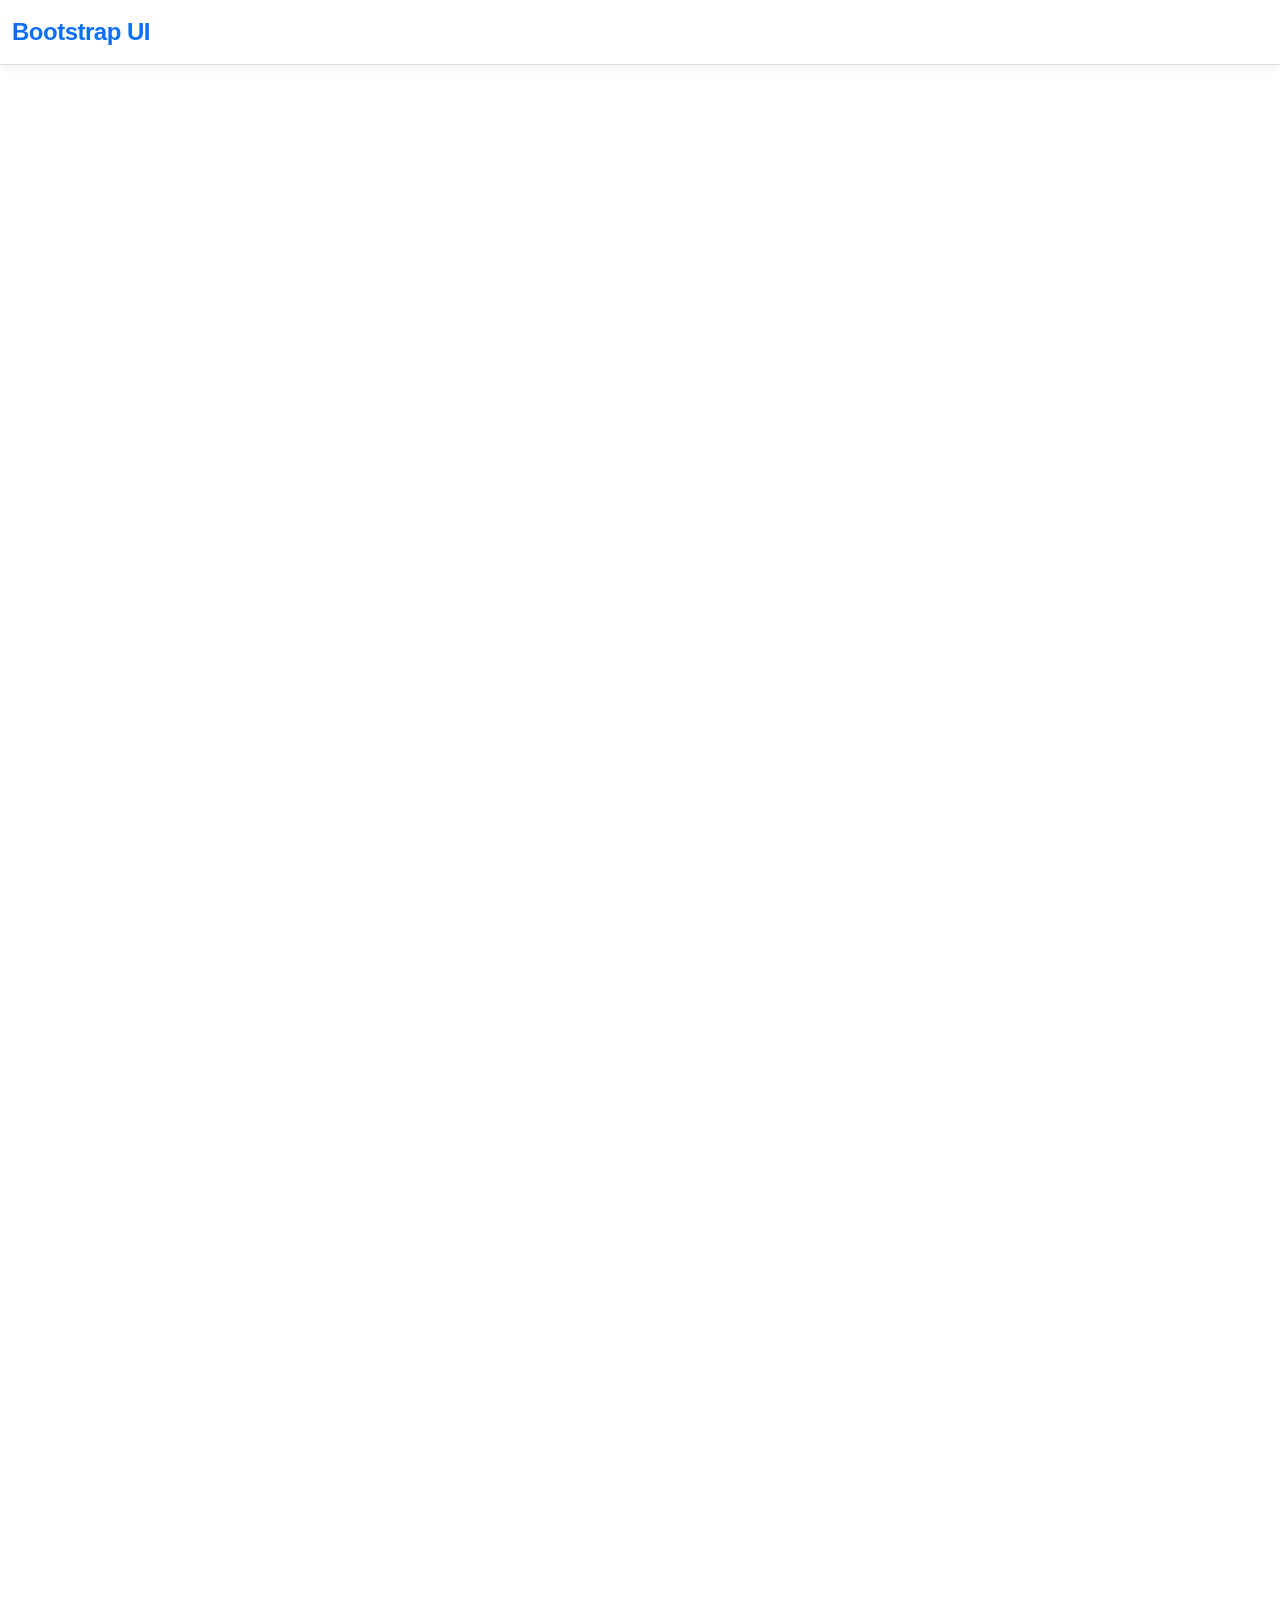
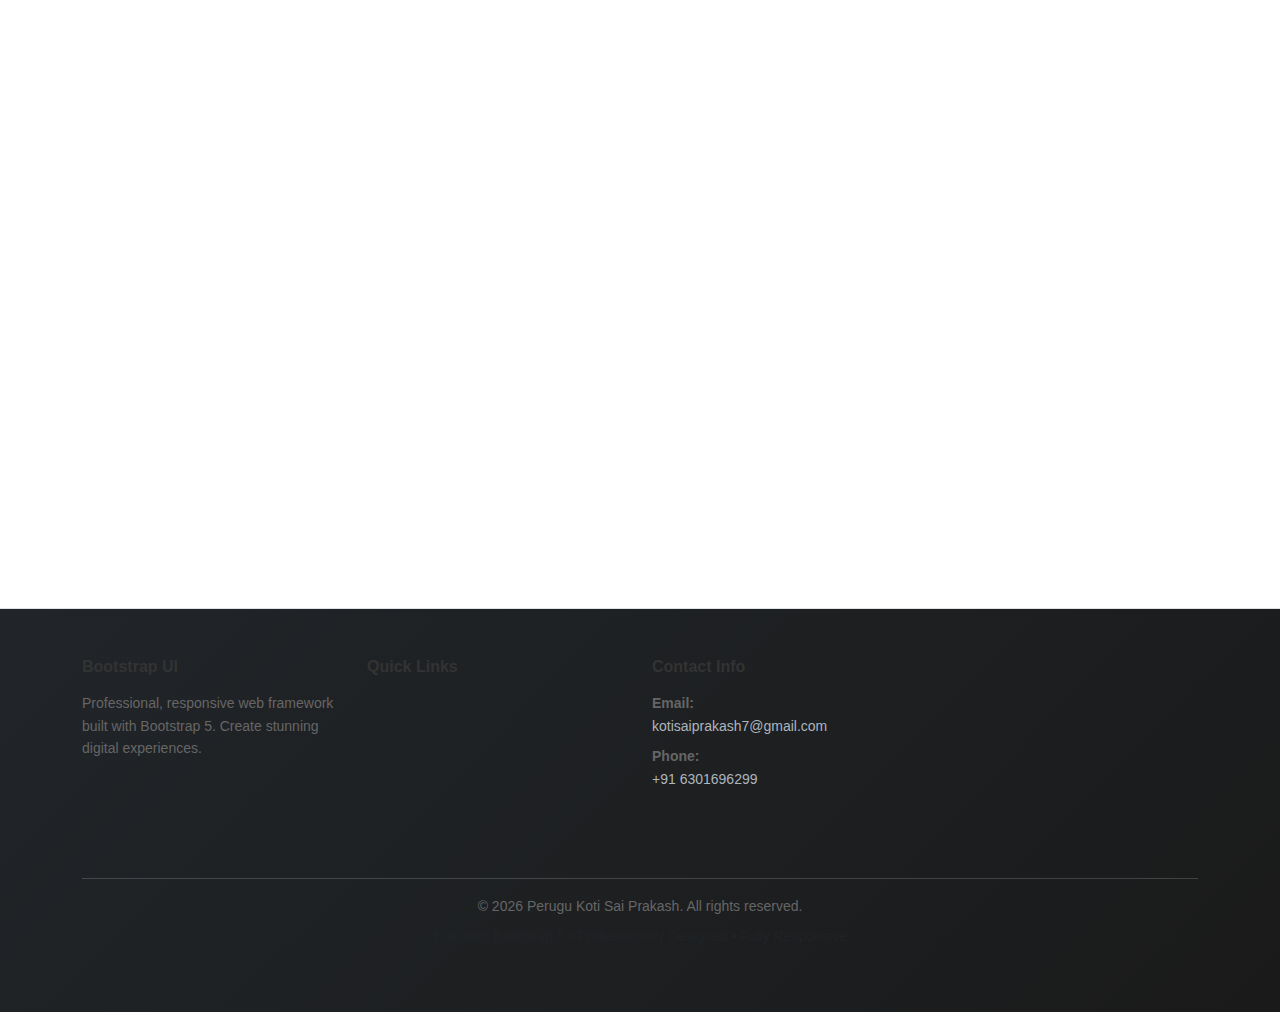
<file: index.html>
<!DOCTYPE html>
<html lang="en">
<head>
  <meta charset="UTF-8" />
  <meta name="viewport" content="width=device-width, initial-scale=1" />
  <title>Bootstrap UI Task</title>

  <!-- Bootstrap 5 CDN -->
  <link href="https://cdn.jsdelivr.net/npm/bootstrap@5.3.3/dist/css/bootstrap.min.css" rel="stylesheet">
  <link rel="stylesheet" href="assets/style.css">
</head>
<body>

<!-- Navbar -->
<div class="scroll-progress"></div>
<nav class="navbar navbar-expand-lg navbar-light bg-white fixed-top">
  <div class="container-fluid">
    <a class="navbar-brand" href="#">Bootstrap UI</a>
    <button class="navbar-toggler" data-bs-toggle="collapse" data-bs-target="#nav">
      <span class="navbar-toggler-icon"></span>
    </button>
    <div id="nav" class="collapse navbar-collapse">
      <ul class="navbar-nav ms-auto">
        <li class="nav-item"><a class="nav-link active" href="index.html">Home</a></li>
        <li class="nav-item"><a class="nav-link" href="about.html">About</a></li>
        <li class="nav-item"><a class="nav-link" href="contact.html">Contact</a></li>
      </ul>
    </div>
  </div>
</nav>

<!-- Hero Carousel -->
<section class="section-padding">
  <div class="container">
    <div id="heroCarousel" class="carousel slide" data-bs-ride="carousel">
      <div class="carousel-indicators">
        <button type="button" data-bs-target="#heroCarousel" data-bs-slide-to="0" class="active" aria-current="true" aria-label="Slide 1"></button>
        <button type="button" data-bs-target="#heroCarousel" data-bs-slide-to="1" aria-label="Slide 2"></button>
        <button type="button" data-bs-target="#heroCarousel" data-bs-slide-to="2" aria-label="Slide 3"></button>
      </div>
      <div class="carousel-inner">
        <div class="carousel-item active" style="background: linear-gradient(135deg, #667eea 0%, #764ba2 100%);">
          <div style="height: 100%; display: flex; align-items: center; justify-content: center;">
            <div class="carousel-caption text-center" style="position: relative; bottom: auto;">
              <h5 class="display-3 fw-bold mb-3">Enterprise-Grade UI Framework</h5>
              <p class="lead mb-4">Build professional, scalable web applications with industry-standard Bootstrap 5</p>
              <a href="#features" class="btn btn-light btn-lg">Learn More</a>
            </div>
          </div>
        </div>
        <div class="carousel-item" style="background: linear-gradient(135deg, #f093fb 0%, #f5576c 100%);">
          <div style="height: 100%; display: flex; align-items: center; justify-content: center;">
            <div class="carousel-caption text-center" style="position: relative; bottom: auto;">
              <h5 class="display-3 fw-bold mb-3">Production-Ready Components</h5>
              <p class="lead mb-4">Comprehensive library of tested, accessible UI components for rapid development</p>
              <a href="about.html" class="btn btn-light btn-lg">Explore Components</a>
            </div>
          </div>
        </div>
        <div class="carousel-item" style="background: linear-gradient(135deg, #4facfe 0%, #00f2fe 100%);">
          <div style="height: 100%; display: flex; align-items: center; justify-content: center;">
            <div class="carousel-caption text-center" style="position: relative; bottom: auto;">
              <h5 class="display-3 fw-bold mb-3">Developer-Centric Design</h5>
              <p class="lead mb-4">Clean, intuitive API with extensive documentation and community support</p>
              <a href="contact.html" class="btn btn-light btn-lg">Get Started</a>
            </div>
          </div>
        </div>
      </div>
      <button class="carousel-control-prev" type="button" data-bs-target="#heroCarousel" data-bs-slide="prev">
        <span class="carousel-control-prev-icon" aria-hidden="true"></span>
        <span class="visually-hidden">Previous</span>
      </button>
      <button class="carousel-control-next" type="button" data-bs-target="#heroCarousel" data-bs-slide="next">
        <span class="carousel-control-next-icon" aria-hidden="true"></span>
        <span class="visually-hidden">Next</span>
      </button>
    </div>
  </div>
</section>

<!-- Features -->
<section id="features" class="section-padding">
  <div class="container">
    <div class="row text-center mb-5">
      <div class="col-12">
        <h2 class="fw-bold mb-3">Why Choose Bootstrap 5?</h2>
        <p class="text-muted fs-5">Everything you need for modern web development</p>
      </div>
    </div>
    <div class="row g-4">
      <div class="col-lg-4 col-md-6">
        <div class="card h-100 shadow-sm border-0">
          <div class="card-body text-center">
            <div style="font-size: 3rem; margin-bottom: 1.5rem; line-height: 1;">📱</div>
            <h5 class="card-title">Responsive Design</h5>
            <p class="card-text">Works perfectly on mobile, tablet and desktop. Mobile-first approach ensures optimal experience across all devices.</p>
          </div>
        </div>
      </div>
      <div class="col-lg-4 col-md-6">
        <div class="card h-100 shadow-sm border-0">
          <div class="card-body text-center">
            <div style="font-size: 3rem; margin-bottom: 1.5rem; line-height: 1;">🎨</div>
            <h5 class="card-title">Reusable Components</h5>
            <p class="card-text">Comprehensive library of UI components. Pre-built elements save development time and ensure consistency.</p>
          </div>
        </div>
      </div>
      <div class="col-lg-4 col-md-6">
        <div class="card h-100 shadow-sm border-0">
          <div class="card-body text-center">
            <div style="font-size: 3rem; margin-bottom: 1.5rem; line-height: 1;">✨</div>
            <h5 class="card-title">Clean UI</h5>
            <p class="card-text">Modern design system with professional spacing and typography. Create beautiful interfaces with minimal effort.</p>
          </div>
        </div>
      </div>
    </div>
  </div>
</section>

<!-- Benefits -->
<section class="section-padding">
  <div class="container">
    <div class="row mb-5 text-center">
      <div class="col-12">
        <h2 class="fw-bold mb-3">Why Developers Love Bootstrap</h2>
        <p class="text-muted fs-5">Proven by millions of developers worldwide</p>
      </div>
    </div>
    <div class="row g-5">
      <div class="col-lg-6">
        <h3 class="fw-bold mb-4">Faster Development</h3>
        <ul class="list-unstyled">
          <li class="mb-4">
            <div class="d-flex gap-3">
              <div style="color: var(--primary-color); font-size: 1.5rem;">⚡</div>
              <div>
                <h6 class="fw-bold mb-1">Quick Setup</h6>
                <p class="mb-0 text-muted">Get started in minutes with CDN or npm installation</p>
              </div>
            </div>
          </li>
          <li class="mb-4">
            <div class="d-flex gap-3">
              <div style="color: var(--secondary-color); font-size: 1.5rem;">🎯</div>
              <div>
                <h6 class="fw-bold mb-1">Customizable</h6>
                <p class="mb-0 text-muted">Sass variables allow easy theming and customization</p>
              </div>
            </div>
          </li>
          <li class="mb-4">
            <div class="d-flex gap-3">
              <div style="color: var(--info-color); font-size: 1.5rem;">📦</div>
              <div>
                <h6 class="fw-bold mb-1">Complete</h6>
                <p class="mb-0 text-muted">Everything you need comes in one package</p>
              </div>
            </div>
          </li>
          <li class="mb-4">
            <div class="d-flex gap-3">
              <div style="color: var(--success-color); font-size: 1.5rem;">✓</div>
              <div>
                <h6 class="fw-bold mb-1">Production Ready</h6>
                <p class="mb-0 text-muted">Tested and proven by thousands of developers</p>
              </div>
            </div>
          </li>
        </ul>
      </div>
      <div class="col-lg-6">
        <h3 class="fw-bold mb-4">Industry Standard</h3>
        <ul class="list-unstyled">
          <li class="mb-4">
            <div class="d-flex gap-3">
              <div style="color: var(--primary-color); font-size: 1.5rem;">🌍</div>
              <div>
                <h6 class="fw-bold mb-1">Wide Adoption</h6>
                <p class="mb-0 text-muted">Used by millions of developers worldwide</p>
              </div>
            </div>
          </li>
          <li class="mb-4">
            <div class="d-flex gap-3">
              <div style="color: var(--secondary-color); font-size: 1.5rem;">📚</div>
              <div>
                <h6 class="fw-bold mb-1">Great Documentation</h6>
                <p class="mb-0 text-muted">Comprehensive guides and examples available</p>
              </div>
            </div>
          </li>
          <li class="mb-4">
            <div class="d-flex gap-3">
              <div style="color: var(--info-color); font-size: 1.5rem;">👥</div>
              <div>
                <h6 class="fw-bold mb-1">Active Community</h6>
                <p class="mb-0 text-muted">Get help and support from a vibrant community</p>
              </div>
            </div>
          </li>
          <li class="mb-4">
            <div class="d-flex gap-3">
              <div style="color: var(--success-color); font-size: 1.5rem;">🔄</div>
              <div>
                <h6 class="fw-bold mb-1">Regular Updates</h6>
                <p class="mb-0 text-muted">Continuously improved with new features</p>
              </div>
            </div>
          </li>
        </ul>
      </div>
    </div>
  </div>
</section>

<!-- Footer -->
<footer class="footer py-5">
  <div class="container">
    <div class="row mb-5">
      <div class="col-lg-3 col-md-6 mb-4">
        <h6 class="fw-bold mb-3">Bootstrap UI</h6>
        <p class="small">Professional, responsive web framework built with Bootstrap 5. Create stunning digital experiences.</p>
      </div>
      <div class="col-lg-3 col-md-6 mb-4">
        <h6 class="fw-bold mb-3">Quick Links</h6>
        <ul class="list-unstyled small">
          <li class="mb-2"><a href="index.html" class="text-decoration-none">Home</a></li>
          <li class="mb-2"><a href="about.html" class="text-decoration-none">About Us</a></li>
          <li class="mb-2"><a href="contact.html" class="text-decoration-none">Contact</a></li>
        </ul>
      </div>
      <div class="col-lg-3 col-md-6 mb-4">
        <h6 class="fw-bold mb-3">Contact Info</h6>
        <p class="small mb-2">
          <strong>Email:</strong><br>
          <a href="mailto:kotisaiprakash7@gmail.com" class="text-decoration-none">kotisaiprakash7@gmail.com</a>
        </p>
        <p class="small">
          <strong>Phone:</strong><br>
          <a href="tel:+916301696299" class="text-decoration-none">+91 6301696299</a>
        </p>
      </div>
    </div>
    <hr class="bg-secondary">
    <div class="row">
      <div class="col-12 text-center">
        <p class="small mb-2">© 2026 Perugu Koti Sai Prakash. All rights reserved.</p>
        <p class="small text-muted">Built with Bootstrap 5 • Professionally Designed • Fully Responsive</p>
      </div>
    </div>
  </div>
</footer>

<script src="https://cdn.jsdelivr.net/npm/bootstrap@5.3.3/dist/js/bootstrap.bundle.min.js"></script>

<!-- Scroll Animation Script -->
<script>
  // Scroll Progress Bar
  window.addEventListener('scroll', () => {
    const scrollTop = window.scrollY;
    const docHeight = document.documentElement.scrollHeight - window.innerHeight;
    const scrollPercent = docHeight > 0 ? (scrollTop / docHeight) * 100 : 0;
    const progressBar = document.querySelector('.scroll-progress');
    if (progressBar) {
      progressBar.style.width = scrollPercent + '%';
    }
  });

  // Intersection Observer for scroll animations
  const observerOptions = {
    threshold: 0.1,
    rootMargin: '0px 0px -100px 0px'
  };

  const observer = new IntersectionObserver((entries) => {
    entries.forEach(entry => {
      if (entry.isIntersecting) {
        entry.target.classList.add('visible');
        observer.unobserve(entry.target);
      }
    });
  }, observerOptions);

  // Observe all animatable elements
  document.querySelectorAll('.scroll-animate, .card, section, h2, h3, h4, p, ul').forEach(el => {
    if (!el.classList.contains('visible')) {
      observer.observe(el);
    }
  });
</script>
</body>
</html>
</file>
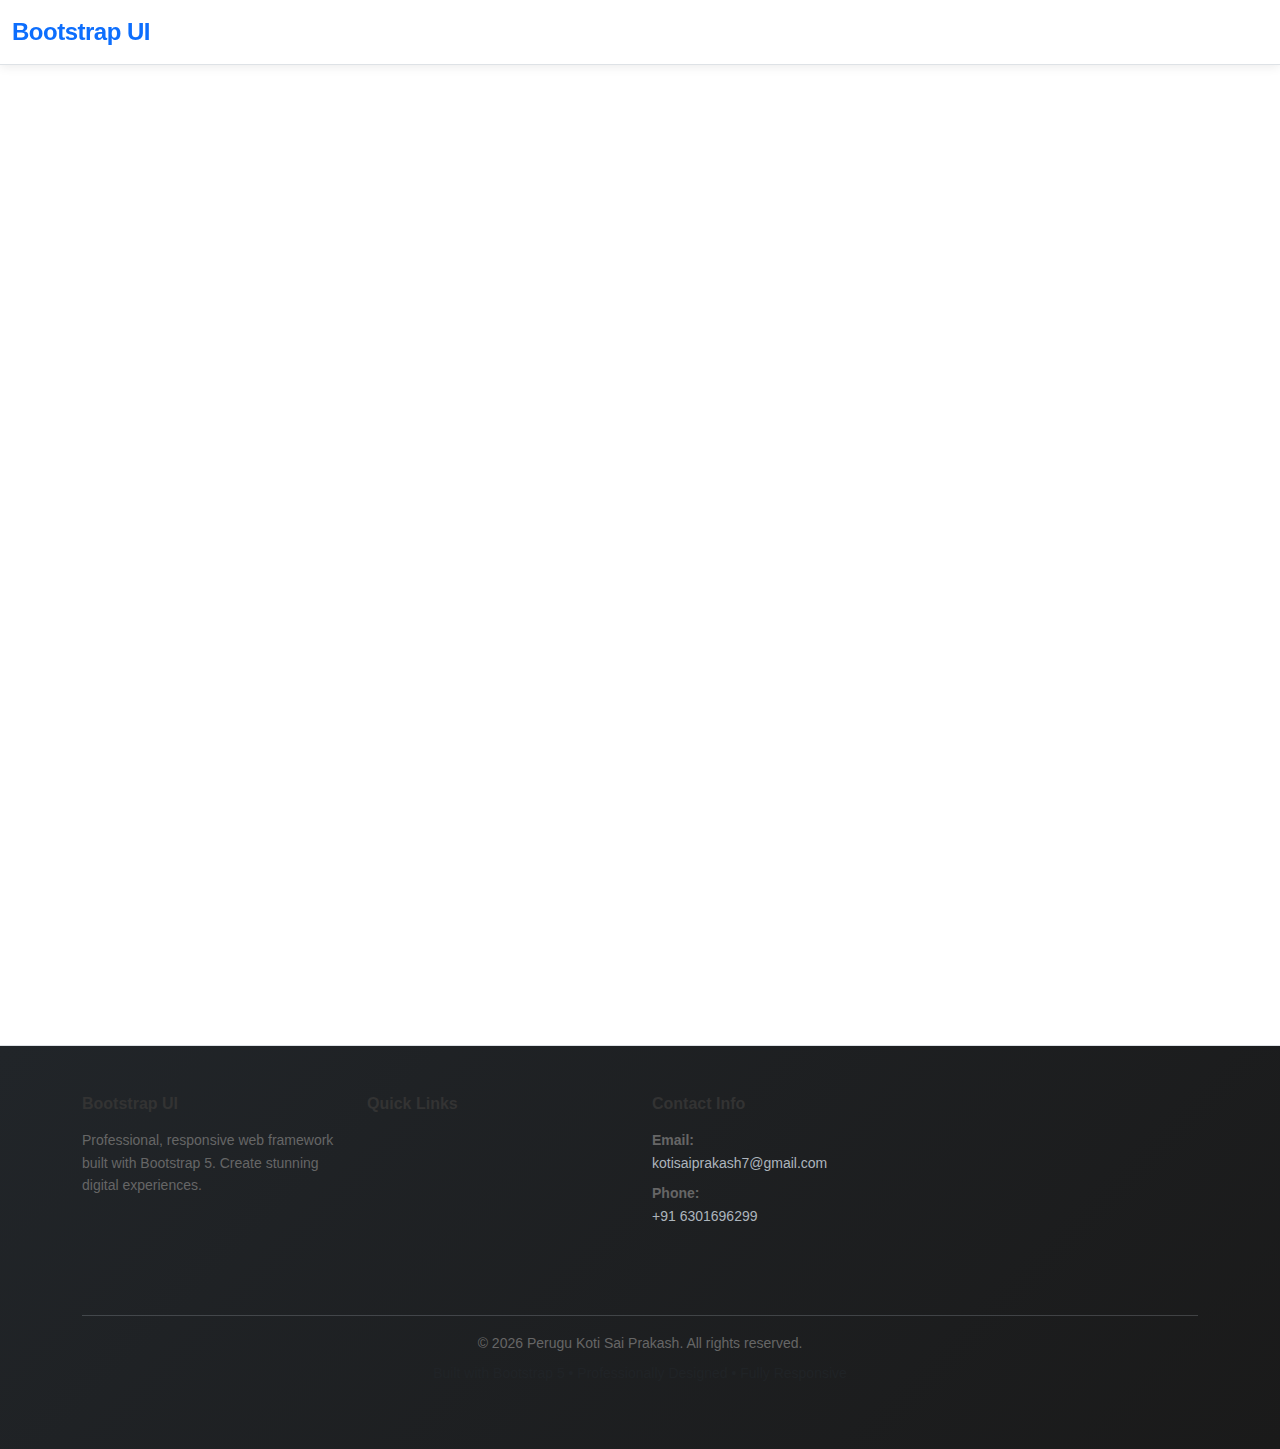
<file: about.html>
<!DOCTYPE html>
<html lang="en">
<head>
  <meta charset="UTF-8">
  <meta name="viewport" content="width=device-width, initial-scale=1">
  <title>About</title>
  <link href="https://cdn.jsdelivr.net/npm/bootstrap@5.3.3/dist/css/bootstrap.min.css" rel="stylesheet">
  <link rel="stylesheet" href="assets/style.css">
</head>
<body>

<div class="scroll-progress"></div>
<nav class="navbar navbar-expand-lg navbar-light bg-white fixed-top">
  <div class="container-fluid">
    <a class="navbar-brand" href="index.html">Bootstrap UI</a>
    <button class="navbar-toggler" data-bs-toggle="collapse" data-bs-target="#nav">
      <span class="navbar-toggler-icon"></span>
    </button>
    <div id="nav" class="collapse navbar-collapse">
      <ul class="navbar-nav ms-auto">
        <li class="nav-item"><a class="nav-link" href="index.html">Home</a></li>
        <li class="nav-item"><a class="nav-link active" href="about.html">About</a></li>
        <li class="nav-item"><a class="nav-link" href="contact.html">Contact</a></li>
      </ul>
    </div>
  </div>
</nav>

<section class="section-padding">
  <div class="container">
    <div class="row mb-5">
      <h2 class="fw-bold text-center">About This Project</h2>
      <p class="text-center text-muted">Learn how Bootstrap 5 revolutionizes web development</p>
    </div>
    <div class="row">
      <div class="col-md-6 mb-4">
        <h4 class="fw-bold mb-3">Project Overview</h4>
        <p>
          This project demonstrates how Bootstrap 5 components can be creatively combined to form professional UI layouts. We showcase modern web design principles and best practices in responsive development.
        </p>
        <p>
          Whether you're building a startup website, e-commerce platform, or personal portfolio, Bootstrap 5 provides the foundation you need to succeed.
        </p>
      </div>
      <div class="col-md-6">
        <h4 class="fw-bold mb-3">What We Use</h4>
        <ul class="list-group">
          <li class="list-group-item">Bootstrap 5 CDN - Latest version with all features</li>
          <li class="list-group-item">Responsive Layouts - Mobile-first design approach</li>
          <li class="list-group-item">Clean Component Composition - Reusable and scalable</li>
          <li class="list-group-item">Modern Typography - Professional fonts and spacing</li>
          <li class="list-group-item">Color System - Carefully chosen color palette</li>
        </ul>
      </div>
    </div>
    
    <div class="row mt-5">
      <h3 class="fw-bold text-center mb-4">Our Services</h3>
    </div>
    <div class="row g-4">
      <div class="col-md-3">
        <div class="card text-center h-100">
          <div class="card-body">
            <h5>Web Design</h5>
            <p class="small">Beautiful and functional interfaces that users love</p>
          </div>
        </div>
      </div>
      <div class="col-md-3">
        <div class="card text-center h-100">
          <div class="card-body">
            <h5>Mobile First</h5>
            <p class="small">Optimized for all screen sizes and devices</p>
          </div>
        </div>
      </div>
      <div class="col-md-3">
        <div class="card text-center h-100">
          <div class="card-body">
            <h5>Performance</h5>
            <p class="small">Fast loading times and smooth interactions</p>
          </div>
        </div>
      </div>
      <div class="col-md-3">
        <div class="card text-center h-100">
          <div class="card-body">
            <h5>Reliable</h5>
            <p class="small">Tested code and industry best practices</p>
          </div>
        </div>
      </div>
    </div>
  </div>
</section>

<footer class="footer py-5">
  <div class="container">
    <div class="row mb-5">
      <div class="col-lg-3 col-md-6 mb-4">
        <h6 class="fw-bold mb-3">Bootstrap UI</h6>
        <p class="small">Professional, responsive web framework built with Bootstrap 5. Create stunning digital experiences.</p>
      </div>
      <div class="col-lg-3 col-md-6 mb-4">
        <h6 class="fw-bold mb-3">Quick Links</h6>
        <ul class="list-unstyled small">
          <li class="mb-2"><a href="index.html" class="text-decoration-none">Home</a></li>
          <li class="mb-2"><a href="about.html" class="text-decoration-none">About Us</a></li>
          <li class="mb-2"><a href="contact.html" class="text-decoration-none">Contact</a></li>
        </ul>
      </div>
      <div class="col-lg-3 col-md-6 mb-4">
        <h6 class="fw-bold mb-3">Contact Info</h6>
        <p class="small mb-2">
          <strong>Email:</strong><br>
          <a href="mailto:kotisaiprakash7@gmail.com" class="text-decoration-none">kotisaiprakash7@gmail.com</a>
        </p>
        <p class="small">
          <strong>Phone:</strong><br>
          <a href="tel:+916301696299" class="text-decoration-none">+91 6301696299</a>
        </p>
      </div>
    </div>
    <hr class="bg-secondary">
    <div class="row">
      <div class="col-12 text-center">
        <p class="small mb-2">© 2026 Perugu Koti Sai Prakash. All rights reserved.</p>
        <p class="small text-muted">Built with Bootstrap 5 • Professionally Designed • Fully Responsive</p>
      </div>
    </div>
  </div>
</footer>

<script src="https://cdn.jsdelivr.net/npm/bootstrap@5.3.3/dist/js/bootstrap.bundle.min.js"></script>

<!-- Scroll Animation Script -->
<script>
  // Scroll Progress Bar
  window.addEventListener('scroll', () => {
    const scrollTop = window.scrollY;
    const docHeight = document.documentElement.scrollHeight - window.innerHeight;
    const scrollPercent = docHeight > 0 ? (scrollTop / docHeight) * 100 : 0;
    const progressBar = document.querySelector('.scroll-progress');
    if (progressBar) {
      progressBar.style.width = scrollPercent + '%';
    }
  });

  // Intersection Observer for scroll animations
  const observerOptions = {
    threshold: 0.1,
    rootMargin: '0px 0px -100px 0px'
  };

  const observer = new IntersectionObserver((entries) => {
    entries.forEach(entry => {
      if (entry.isIntersecting) {
        entry.target.classList.add('visible');
        observer.unobserve(entry.target);
      }
    });
  }, observerOptions);

  // Observe all animatable elements
  document.querySelectorAll('.scroll-animate, .card, section, h2, h3, h4, p, ul').forEach(el => {
    if (!el.classList.contains('visible')) {
      observer.observe(el);
    }
  });
</script>
</body>
</html>
</file>
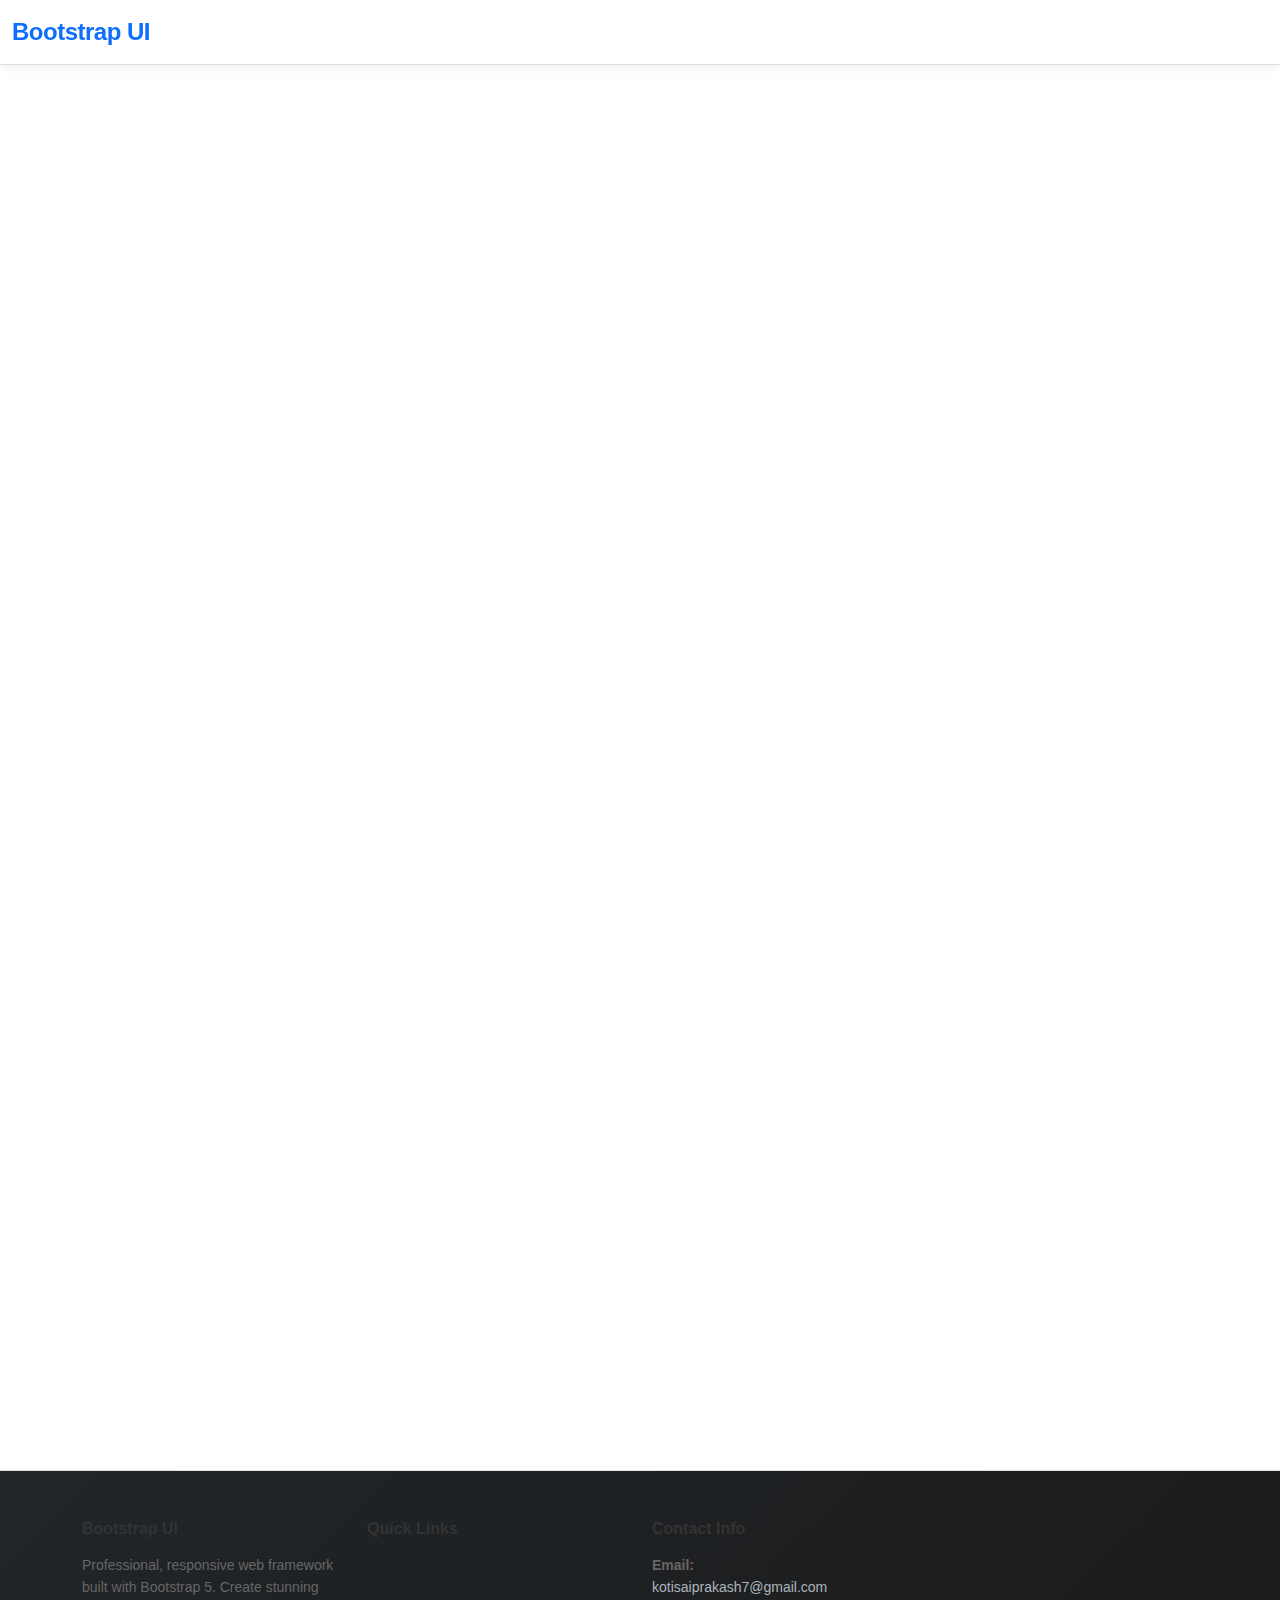
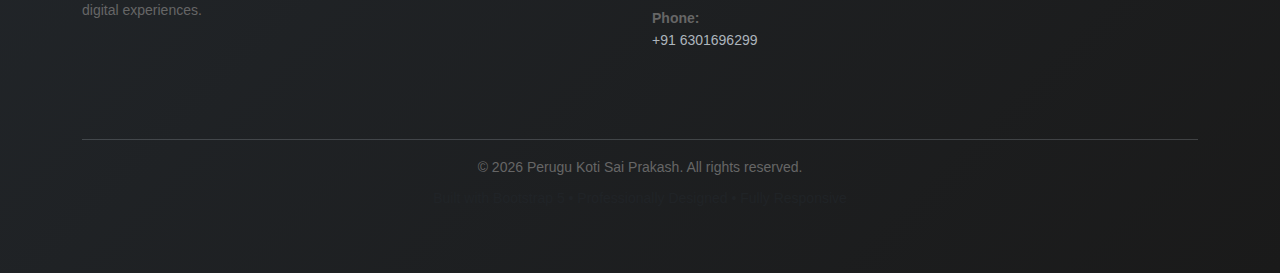
<file: contact.html>
<!DOCTYPE html>
<html lang="en">
<head>
  <meta charset="UTF-8">
  <meta name="viewport" content="width=device-width, initial-scale=1">
  <title>Contact</title>
  <link href="https://cdn.jsdelivr.net/npm/bootstrap@5.3.3/dist/css/bootstrap.min.css" rel="stylesheet">
  <link rel="stylesheet" href="assets/style.css">
</head>
<body>

<div class="scroll-progress"></div>
<nav class="navbar navbar-expand-lg navbar-light bg-white fixed-top">
  <div class="container-fluid">
    <a class="navbar-brand" href="index.html">Bootstrap UI</a>
    <button class="navbar-toggler" data-bs-toggle="collapse" data-bs-target="#nav">
      <span class="navbar-toggler-icon"></span>
    </button>
    <div id="nav" class="collapse navbar-collapse">
      <ul class="navbar-nav ms-auto">
        <li class="nav-item"><a class="nav-link" href="index.html">Home</a></li>
        <li class="nav-item"><a class="nav-link" href="about.html">About</a></li>
        <li class="nav-item"><a class="nav-link active" href="contact.html">Contact</a></li>
      </ul>
    </div>
  </div>
</nav>

<section class="section-padding">
  <div class="container">
    <div class="row justify-content-center mb-5">
      <div class="col-lg-8 text-center">
        <h2 class="fw-bold mb-3">Get In Touch</h2>
        <p class="text-muted">Have questions? We'd love to hear from you. Send us a message and we'll respond as soon as possible.</p>
      </div>
    </div>
    
    <div class="row mb-5">
      <div class="col-md-4 mb-4">
        <div class="card text-center h-100">
          <div class="card-body">
            <h5 class="card-title">Address</h5>
            <p class="card-text">Chirala<br>Andhra Pradesh<br>India</p>
          </div>
        </div>
      </div>
      <div class="col-md-4 mb-4">
        <div class="card text-center h-100">
          <div class="card-body">
            <h5 class="card-title">Phone</h5>
            <p class="card-text"><a href="tel:+916301696299" class="text-decoration-none">+91 6301696299</a></p>
          </div>
        </div>
      </div>
      <div class="col-md-4 mb-4">
        <div class="card text-center h-100">
          <div class="card-body">
            <h5 class="card-title">Email</h5>
            <p class="card-text"><a href="mailto:kotisaiprakash7@gmail.com" class="text-decoration-none">kotisaiprakash7@gmail.com</a></p>
          </div>
        </div>
      </div>
    </div>

    <div class="row justify-content-center">
      <div class="col-md-6">
        <h3 class="text-center mb-4 fw-bold">Send us a Message</h3>

        <form>
          <div class="mb-3">
            <label class="form-label fw-bold">Full Name</label>
            <input type="text" class="form-control" placeholder="John Doe" required>
          </div>

          <div class="mb-3">
            <label class="form-label fw-bold">Email Address</label>
            <input type="email" class="form-control" placeholder="john@example.com" required>
          </div>

          <div class="mb-3">
            <label class="form-label fw-bold">Subject</label>
            <input type="text" class="form-control" placeholder="What is this about?" required>
          </div>

          <div class="mb-3">
            <label class="form-label fw-bold">Message</label>
            <textarea class="form-control" rows="5" placeholder="Tell us more about your inquiry..." required></textarea>
          </div>

          <button class="btn btn-primary w-100 btn-lg">Send Message</button>
        </form>
        
        <div class="alert alert-info mt-4" role="alert">
          <strong>Response Time:</strong> We typically respond to all inquiries within 24 hours on business days.
        </div>
      </div>
    </div>
  </div>
</section>

<footer class="footer py-5">
  <div class="container">
    <div class="row mb-5">
      <div class="col-lg-3 col-md-6 mb-4">
        <h6 class="fw-bold mb-3">Bootstrap UI</h6>
        <p class="small">Professional, responsive web framework built with Bootstrap 5. Create stunning digital experiences.</p>
      </div>
      <div class="col-lg-3 col-md-6 mb-4">
        <h6 class="fw-bold mb-3">Quick Links</h6>
        <ul class="list-unstyled small">
          <li class="mb-2"><a href="index.html" class="text-decoration-none">Home</a></li>
          <li class="mb-2"><a href="about.html" class="text-decoration-none">About Us</a></li>
          <li class="mb-2"><a href="contact.html" class="text-decoration-none">Contact</a></li>
        </ul>
      </div>
      <div class="col-lg-3 col-md-6 mb-4">
        <h6 class="fw-bold mb-3">Contact Info</h6>
        <p class="small mb-2">
          <strong>Email:</strong><br>
          <a href="mailto:kotisaiprakash7@gmail.com" class="text-decoration-none">kotisaiprakash7@gmail.com</a>
        </p>
        <p class="small">
          <strong>Phone:</strong><br>
          <a href="tel:+916301696299" class="text-decoration-none">+91 6301696299</a>
        </p>
      </div>
    </div>
    <hr class="bg-secondary">
    <div class="row">
      <div class="col-12 text-center">
        <p class="small mb-2">© 2026 Perugu Koti Sai Prakash. All rights reserved.</p>
        <p class="small text-muted">Built with Bootstrap 5 • Professionally Designed • Fully Responsive</p>
      </div>
    </div>
  </div>
</footer>

<script src="https://cdn.jsdelivr.net/npm/bootstrap@5.3.3/dist/js/bootstrap.bundle.min.js"></script>

<!-- Scroll Animation Script -->
<script>
  // Scroll Progress Bar
  window.addEventListener('scroll', () => {
    const scrollTop = window.scrollY;
    const docHeight = document.documentElement.scrollHeight - window.innerHeight;
    const scrollPercent = docHeight > 0 ? (scrollTop / docHeight) * 100 : 0;
    const progressBar = document.querySelector('.scroll-progress');
    if (progressBar) {
      progressBar.style.width = scrollPercent + '%';
    }
  });

  // Intersection Observer for scroll animations
  const observerOptions = {
    threshold: 0.1,
    rootMargin: '0px 0px -100px 0px'
  };

  const observer = new IntersectionObserver((entries) => {
    entries.forEach(entry => {
      if (entry.isIntersecting) {
        entry.target.classList.add('visible');
        observer.unobserve(entry.target);
      }
    });
  }, observerOptions);

  // Observe all animatable elements
  document.querySelectorAll('.scroll-animate, .card, section, h2, h3, h4, p, ul').forEach(el => {
    if (!el.classList.contains('visible')) {
      observer.observe(el);
    }
  });
</script>
</body>
</html>
</file>
<file: assets/style.css>
* {
  margin: 0;
  padding: 0;
  box-sizing: border-box;
}

:root {
  --primary-color: #0d6efd;
  --secondary-color: #6610f2;
  --success-color: #198754;
  --danger-color: #dc3545;
  --warning-color: #ffc107;
  --info-color: #0dcaf0;
  --dark-color: #212529;
  --light-color: #f8f9fa;
  --text-color: #333;
  --border-color: #dee2e6;
}

body {
  scroll-behavior: smooth;
  padding-top: 56px;
  font-family: 'Segoe UI', Tahoma, Geneva, Verdana, sans-serif;
  color: var(--text-color);
  line-height: 1.6;
}

/* Typography */
h1, h2, h3, h4, h5, h6 {
  font-weight: 700;
  color: var(--text-color);
  margin-bottom: 1rem;
}

h2 {
  font-size: 2.5rem;
  letter-spacing: -0.5px;
}

h3 {
  font-size: 1.75rem;
}

p {
  color: #666;
  font-size: 1.05rem;
}

/* Scroll Progress Bar */
.scroll-progress {
  position: fixed;
  top: 0;
  left: 0;
  height: 4px;
  background: linear-gradient(90deg, var(--primary-color), var(--secondary-color));
  width: 0%;
  z-index: 9999;
}

/* Navbar Styling */
.navbar {
  box-shadow: 0 2px 10px rgba(0, 0, 0, 0.08);
  animation: slideDown 0.5s ease-out;
  background: #fff !important;
  border-bottom: 1px solid var(--border-color);
}

.navbar-brand {
  font-size: 1.5rem;
  color: var(--primary-color) !important;
  font-weight: 700;
  letter-spacing: -0.5px;
}

.nav-link {
  position: relative;
  transition: color 0.3s ease;
  color: var(--text-color) !important;
  font-weight: 500;
  margin-left: 1.5rem;
}

.nav-link::after {
  content: '';
  position: absolute;
  bottom: -8px;
  left: 0;
  width: 0;
  height: 3px;
  background: linear-gradient(90deg, var(--primary-color), var(--secondary-color));
  transition: width 0.3s ease;
  border-radius: 2px;
}

.nav-link:hover::after,
.nav-link.active::after {
  width: 100%;
}

.nav-link:hover {
  color: var(--primary-color) !important;
}

.card {
  transition: transform 0.3s ease, box-shadow 0.3s ease, border-color 0.3s ease;
  animation: fadeInUp 0.6s ease-out;
  opacity: 0;
  border: 1px solid var(--border-color);
  border-radius: 12px;
  overflow: hidden;
}

.card.visible {
  animation: fadeInUp 0.6s ease-out forwards;
}

.card:hover {
  transform: translateY(-8px);
  box-shadow: 0 12px 24px rgba(0, 0, 0, 0.12) !important;
  border-color: var(--primary-color);
}

.card-body {
  padding: 2rem;
}

.card-title {
  font-size: 1.25rem;
  font-weight: 700;
  color: var(--text-color);
  margin-bottom: 1rem;
}

.card-text {
  color: #666;
  font-size: 1rem;
}

.btn {
  transition: all 0.3s ease;
  border-radius: 8px;
  font-weight: 600;
  padding: 0.75rem 2rem;
  font-size: 1rem;
  border: none;
}

.btn-light {
  background: #fff;
  color: var(--primary-color);
}

.btn-light:hover {
  background: #f8f9fa;
  color: var(--secondary-color);
  transform: translateY(-2px);
  box-shadow: 0 8px 16px rgba(0, 0, 0, 0.15);
}

.btn-primary {
  background: linear-gradient(135deg, var(--primary-color), var(--secondary-color));
  border: none;
}

.btn-primary:hover {
  transform: translateY(-2px);
  box-shadow: 0 8px 16px rgba(13, 110, 253, 0.3);
  background: linear-gradient(135deg, #0b5ed7, #5a0dd4);
}

.footer {
  background: linear-gradient(135deg, var(--dark-color), #1a1a1a);
  color: #adb5bd;
  margin-top: 100px;
  padding: 60px 0 20px;
  border-top: 1px solid var(--border-color);
}

.footer a {
  color: #adb5bd;
  text-decoration: none;
  transition: color 0.3s ease;
}

.footer a:hover {
  color: #fff;
}

/* Scroll Animation Classes */
.scroll-animate {
  opacity: 0;
  transform: translateY(30px);
  transition: opacity 0.6s ease-out, transform 0.6s ease-out;
}

.scroll-animate.visible {
  opacity: 1;
  transform: translateY(0);
}

section {
  opacity: 0;
  animation: none;
}

section.visible {
  animation: fadeInUp 0.8s ease-out forwards;
}

h2, h3, h4 {
  opacity: 0;
}

h2.visible, h3.visible, h4.visible {
  animation: fadeInDown 0.6s ease-out forwards;
}

p, ul {
  opacity: 0;
}

p.visible, ul.visible {
  animation: fadeInUp 0.6s ease-out forwards;
}

/* Ensure footer content is always visible */
.footer p,
.footer a {
  opacity: 1 !important;
  animation: none !important;
}

/* Animations */
@keyframes fadeInDown {
  from {
    opacity: 0;
    transform: translateY(-30px);
  }
  to {
    opacity: 1;
    transform: translateY(0);
  }
}

@keyframes fadeInUp {
  from {
    opacity: 0;
    transform: translateY(30px);
  }
  to {
    opacity: 1;
    transform: translateY(0);
  }
}

@keyframes slideDown {
  from {
    opacity: 0;
    transform: translateY(-10px);
  }
  to {
    opacity: 1;
    transform: translateY(0);
  }
}

/* Hero Section */
.hero {
  background: linear-gradient(135deg, var(--primary-color), var(--secondary-color));
  color: white;
  animation: fadeInDown 0.8s ease-out;
  min-height: 400px;
  display: flex;
  align-items: center;
  justify-content: center;
  position: relative;
  overflow: hidden;
}

.hero::before {
  content: '';
  position: absolute;
  top: -50%;
  right: -50%;
  width: 200%;
  height: 200%;
  background: radial-gradient(circle, rgba(255, 255, 255, 0.1) 1px, transparent 1px);
  background-size: 50px 50px;
  animation: moveBackground 20s linear infinite;
  z-index: 0;
}

.hero > * {
  position: relative;
  z-index: 1;
}

/* Sections */
.section-padding {
  padding: 100px 0;
}

section:nth-child(even) {
  background: #f8f9fa;
}
.carousel-inner {
  border-radius: 10px;
  overflow: hidden;
}

.carousel-item {
  min-height: 500px;
  background-size: cover;
  background-position: center;
  position: relative;
  transition: all 0.5s ease;
}

.carousel-item::before {
  content: '';
  position: absolute;
  top: 0;
  left: 0;
  right: 0;
  bottom: 0;
  background: rgba(0, 0, 0, 0.25);
}

.carousel-caption {
  bottom: 0 !important;
  background: linear-gradient(to top, rgba(0, 0, 0, 0.5), transparent);
  padding: 60px 20px 40px !important;
  left: 50% !important;
  right: auto !important;
  transform: translateX(-50%);
  width: 100%;
  max-width: 900px;
  text-align: center;
}

.carousel-caption h5 {
  font-weight: 700;
  text-shadow: 0 2px 4px rgba(0, 0, 0, 0.3);
}

.carousel-caption p {
  text-shadow: 0 1px 3px rgba(0, 0, 0, 0.3);
  color: #fff;
}

.carousel-control-prev,
.carousel-control-next {
  width: auto;
  height: auto;
  top: 50%;
  transform: translateY(-50%);
}

.carousel-control-prev {
  left: 20px;
}

.carousel-control-next {
  right: 20px;
}

.carousel-control-prev-icon,
.carousel-control-next-icon {
  width: 40px;
  height: 40px;
  background-color: rgba(255, 255, 255, 0.7);
  border-radius: 50%;
  padding: 8px;
  transition: background-color 0.3s ease;
}

.carousel-control-prev:hover .carousel-control-prev-icon,
.carousel-control-next:hover .carousel-control-next-icon {
  background-color: rgba(255, 255, 255, 1);
}

/* Enhanced Hero */
.hero {
  background: linear-gradient(135deg, #0d6efd, #6610f2);
  color: white;
  animation: fadeInDown 0.8s ease-out;
  min-height: 400px;
  display: flex;
  align-items: center;
  justify-content: center;
  position: relative;
  overflow: hidden;
}

.hero::before {
  content: '';
  position: absolute;
  top: -50%;
  right: -50%;
  width: 200%;
  height: 200%;
  background: radial-gradient(circle, rgba(255, 255, 255, 0.1) 1px, transparent 1px);
  background-size: 50px 50px;
  animation: moveBackground 20s linear infinite;
  z-index: 0;
}

.hero > * {
  position: relative;
  z-index: 1;
}

@keyframes moveBackground {
  0% {
    transform: translate(0, 0);
  }
  100% {
    transform: translate(50px, 50px);
  }
}

/* Responsive adjustments */
@media (max-width: 768px) {
  .section-padding {
    padding: 60px 0;
  }

  h2 {
    font-size: 2rem;
  }

  h3 {
    font-size: 1.5rem;
  }

  .carousel-item {
    min-height: 350px;
  }
  
  .carousel-caption {
    padding: 40px 15px 25px !important;
  }
  
  .carousel-caption h5 {
    font-size: 1.75rem !important;
  }
  
  .carousel-caption .lead {
    font-size: 1rem !important;
  }
  
  .carousel-caption .btn {
    padding: 0.5rem 1.5rem;
    font-size: 0.9rem;
  }

  .navbar {
    padding: 0.5rem 0;
  }

  .nav-link {
    margin-left: 0;
    padding: 0.5rem 0;
  }

  .card-body {
    padding: 1.5rem;
  }
}

@media (max-width: 576px) {
  body {
    padding-top: 56px;
  }

  h1 {
    font-size: 1.75rem;
  }

  h2 {
    font-size: 1.5rem;
    margin-bottom: 0.75rem;
  }

  h3 {
    font-size: 1.25rem;
  }

  p {
    font-size: 0.95rem;
  }

  .section-padding {
    padding: 40px 0;
  }

  .carousel-item {
    min-height: 280px;
  }
  
  .carousel-caption {
    padding: 25px 10px 15px !important;
  }
  
  .carousel-caption h5 {
    font-size: 1.25rem !important;
    margin-bottom: 0.75rem !important;
  }
  
  .carousel-caption .lead {
    font-size: 0.85rem !important;
    margin-bottom: 1rem !important;
  }
  
  .carousel-caption .btn {
    padding: 0.4rem 1rem;
    font-size: 0.75rem;
  }

  .card {
    margin-bottom: 1rem;
  }

  .card-body {
    padding: 1.25rem;
  }

  .btn {
    padding: 0.6rem 1.5rem;
    font-size: 0.9rem;
  }

  .navbar-brand {
    font-size: 1.25rem;
  }

  .footer {
    margin-top: 60px;
    padding: 40px 0 15px;
  }

  .list-unstyled li {
    font-size: 0.95rem;
    margin-bottom: 1rem !important;
  }
}

@media (max-width: 400px) {
  .carousel-caption h5 {
    font-size: 1rem !important;
  }

  .carousel-caption .lead {
    font-size: 0.75rem !important;
  }

  .btn {
    padding: 0.5rem 1rem;
    font-size: 0.75rem;
  }
}
@media (max-width: 576px) {
  body {
    padding-top: 56px;
  }
  
  .section-padding {
    padding: 50px 0;
  }
  
  h1 {
    font-size: 2rem;
  }
}
</file>
